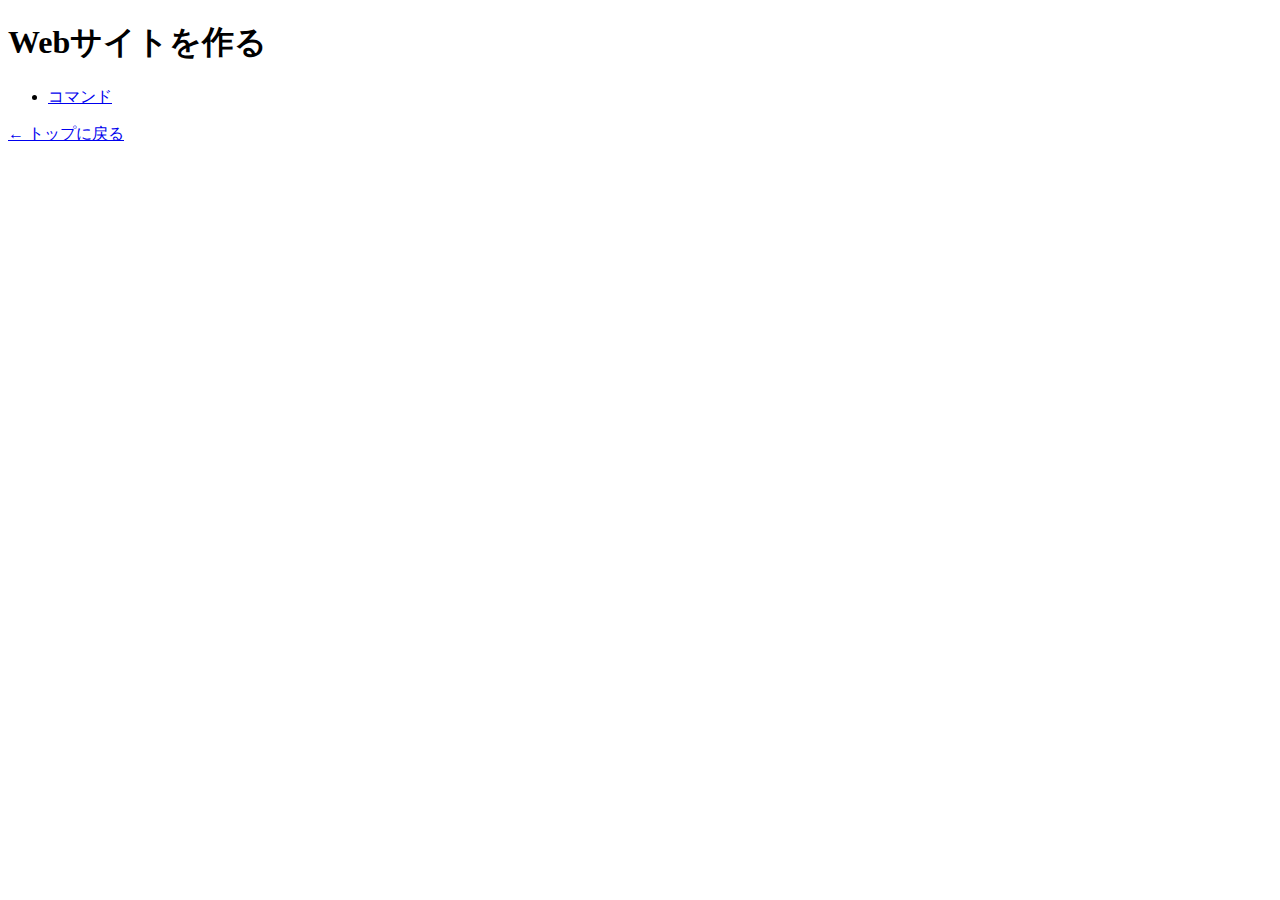
<file: linux/index.html>
<!DOCTYPE html>
<html lang="ja">
<head>
    <meta charset="UTF-8">
    <title>Linux</title>
</head>
<body>
    <h1>Webサイトを作る</h1>
    <ul>
        <li><a href="web_article1.html">コマンド</a></li>
    </ul>
    <a href="../index.html">← トップに戻る</a>
</body>
</html>
</file>
